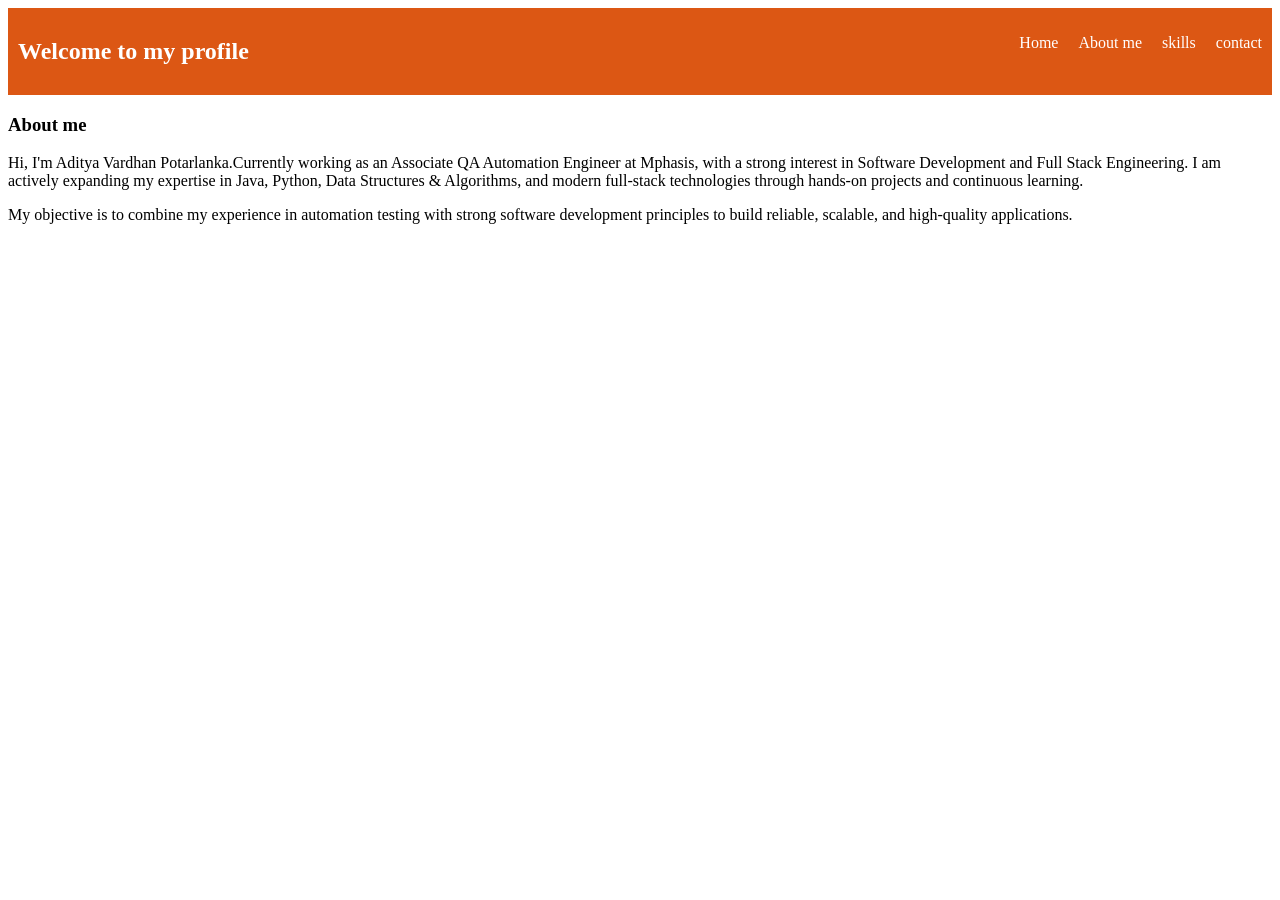
<file: aboutme.html>
<!DOCTYPE html>
<html lang="en">
<head>
    <meta charset="UTF-8">
    <meta name="viewport" content="width=device-width, initial-scale=1.0">
    <title>Document</title>
    <link rel="stylesheet" href="/style.css">
</head>
<body>
    <header>
        <nav class="navbar">
            <h2>Welcome to my profile</h2>

            <ul class="list">
                <li> <a href="/profile.html">Home</a></li>
                <li> <a href="/aboutme.html">About me</a></li>
                <li> <a href="/skills.html">skills</a></li>
                <li> <a href="/contact.html">contact</a></li>
            </ul>
        </nav>
        <div>
            <h3>About me</h3>
            <p>Hi, I'm Aditya Vardhan Potarlanka.Currently working as an Associate QA Automation Engineer at Mphasis, with a strong interest in Software Development and Full Stack Engineering.
            I am actively expanding my expertise in Java, Python, Data Structures & Algorithms, and modern full-stack technologies through hands-on projects and continuous learning.</p>
            <p>My objective is to combine my experience in automation testing with strong software development principles to build reliable, scalable, and high-quality applications.</p>
        </div>
        
    </header>
    
</body>
</html>
</file>
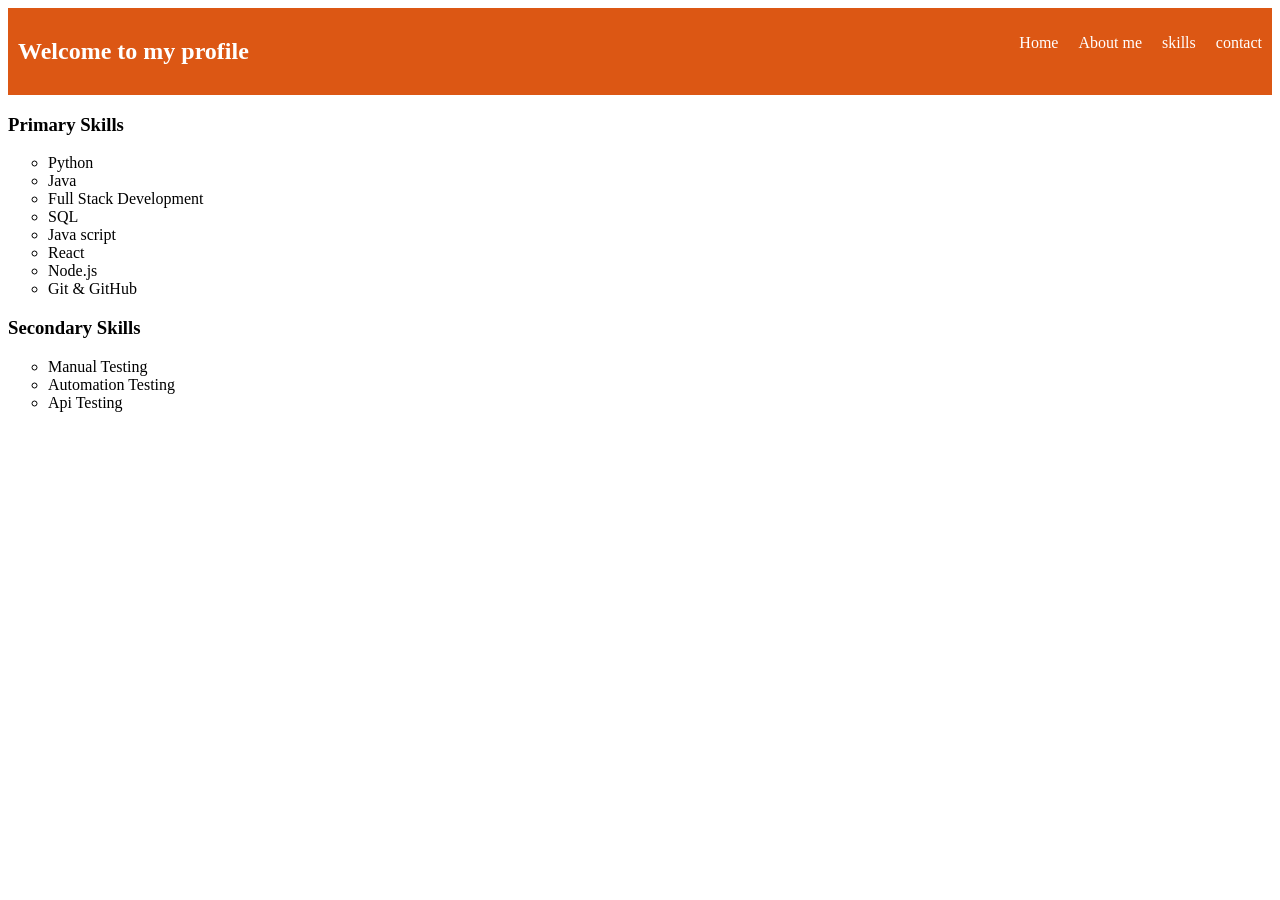
<file: skills.html>
<!DOCTYPE html>
<html lang="en">
<head>
    <meta charset="UTF-8">
    <meta name="viewport" content="width=device-width, initial-scale=1.0">
    <title>Document</title>
    <link rel="stylesheet" href="/style.css">
</head>
<body>
    <header>
        <nav class="navbar">
            <h2>Welcome to my profile</h2>

            <ul class="list">
                <li> <a href="/profile.html">Home</a></li>
                <li> <a href="/aboutme.html">About me</a></li>
                <li> <a href="/skills.html">skills</a></li>
                <li> <a href="/contact.html">contact</a></li>
            </ul>
        </nav>
    </header>
    <h3>Primary Skills</h3>
    <ul>
        <li class="skills">Python</li>
        <li class="skills">Java</li>
        <li class="skills">Full Stack Development</li>
        <li class="skills">SQL</li>
        <li class="skills">Java script</li>
        <li class="skills">React</li>
        <li class="skills">Node.js</li>
        <li class="skills">Git & GitHub</li>
    </ul>
    <h3>Secondary Skills</h3>
    <ul>
        <li class="skills">Manual Testing</li>
        <li class="skills">Automation Testing</li>
        <li class="skills">Api Testing</li>
    
</body>
</html>
</file>
<file: style.css>
.navbar {
    background-color:rgb(220, 87, 20);
    display: flex;
    justify-content: space-between;
    padding: 10px;
}
.list{
    display:flex;
    gap: 20px;
    padding:10;
    margin:5;
}
li {
    color: white;
    list-style: none;
}
h2 {
    color: white;
}
a{
    color: white;
    text-decoration: none;
}
.contact {
    color: blue;
}
.skills {
    list-style: circle;
    color: black;
}
</file>
